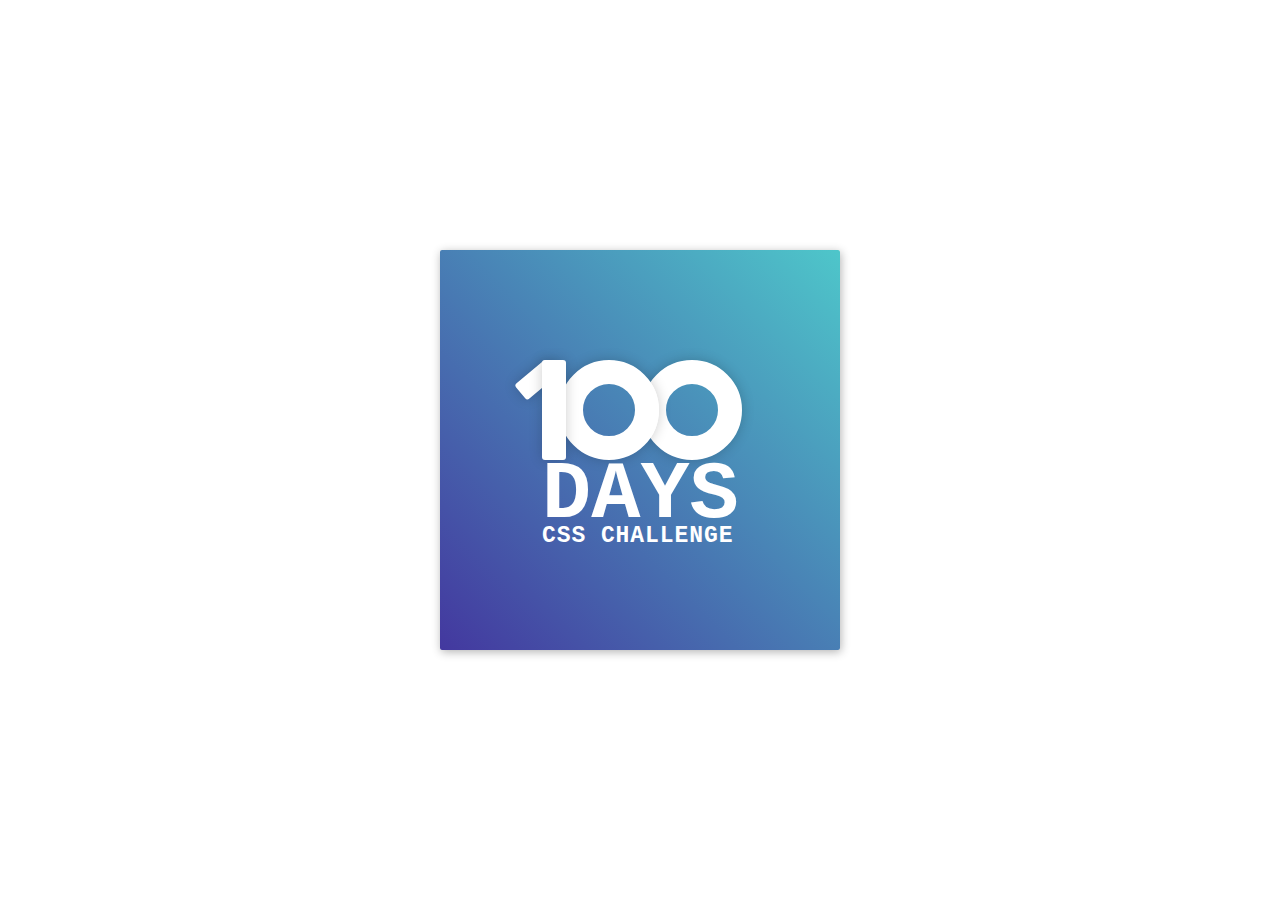
<file: index.html>
<!DOCTYPE html>
<html lang="en">
<head>
    <meta charset="UTF-8">
    <meta http-equiv="X-UA-Compatible" content="IE=edge">
    <meta name="viewport" content="width=device-width, initial-scale=1.0">
    <title>Day1</title>
    <link rel="stylesheet" href="style.css">
</head>
<body>
    <div class="frame">
        <div class="center">
          <div class="number">
            <div class="one-one"></div>
            <div class="one-two"></div>
            <div class="zero-one"></div>
            <div class="zero-two"></div>
          </div>
          <span class="big">Days</span>
          <span class="small">CSS Challenge</span>
        </div>
      </div>
    
</body>
</html>
</file>
<file: style.css>
.frame {
    position: absolute;
    top: 50%;
    left: 50%;
    width: 400px;
    height: 400px;
    margin-top: -200px;
    margin-left: -200px;
    border-radius: 2px;
    box-shadow: 1px 2px 10px 0px rgba(0,0,0,0.3);
    background: #43389F;
    background: -webkit-linear-gradient(bottom left, #43389F 0%, #4ec6ca 100%);
    filter: progid:DXImageTransform.Microsoft.gradient( startColorstr='#43389F', endColorstr='#4ec6ca',GradientType=1 ); 
    font-family: 'Courier New', 'Courier', sans-serif;
    color: #fff
}

.center {
    position: absolute;
    top: 50.8%;
    left: 50.5%;
    transform: translate(-50%,-50%);
  }

.number {
    position: relative;
    height: 100px;
    width: 200px;
}

.one-one {
    position: absolute;
    z-index: 1;
    top: 0;
    left: -16px;
    height: 40px;
    width: 20px;
    background: #fff;
    border-radius: 3px;
    transform: rotate(50deg);
    box-shadow: 0 0 13px 0 rgba(0,0,0,0.2);
}

.one-two {
    position: absolute;
    z-index: 10;
    top: 0;
    left: 0px;
    height: 100px;
    width: 24px;
    background: #fff;
    border-radius: 3px;
    box-shadow: 0 0 13px 0 rgba(0,0,0,0.2);
}

.zero-one, 
.zero-two {
    position: absolute;
    z-index: 8;
    top: 0;
    left: 17px;
    box-sizing: border-box;
    height: 100px;
    width: 100px;
    border-radius: 50%;
    border: 24px solid #fff;
    box-shadow: 0 0 13px 0 rgba(0,0,0,0.2);
}

.zero-two {
    z-index: 6;
    left: 100px;
}

.big {
    position: relative;
    z-index: 20;
    display: block;
    font-size: 82px;
    line-height: 60px;
    text-transform: uppercase;
    font-weight: 700;
    margin-top: 6px;
 }
  
.small {
    position: relative;
    z-index: 20;
    display: block; 
    font-size: 23px;
    line-height: 20px;
    text-transform: uppercase;
    font-weight: 700;
    letter-spacing: .04em;
}
</file>
